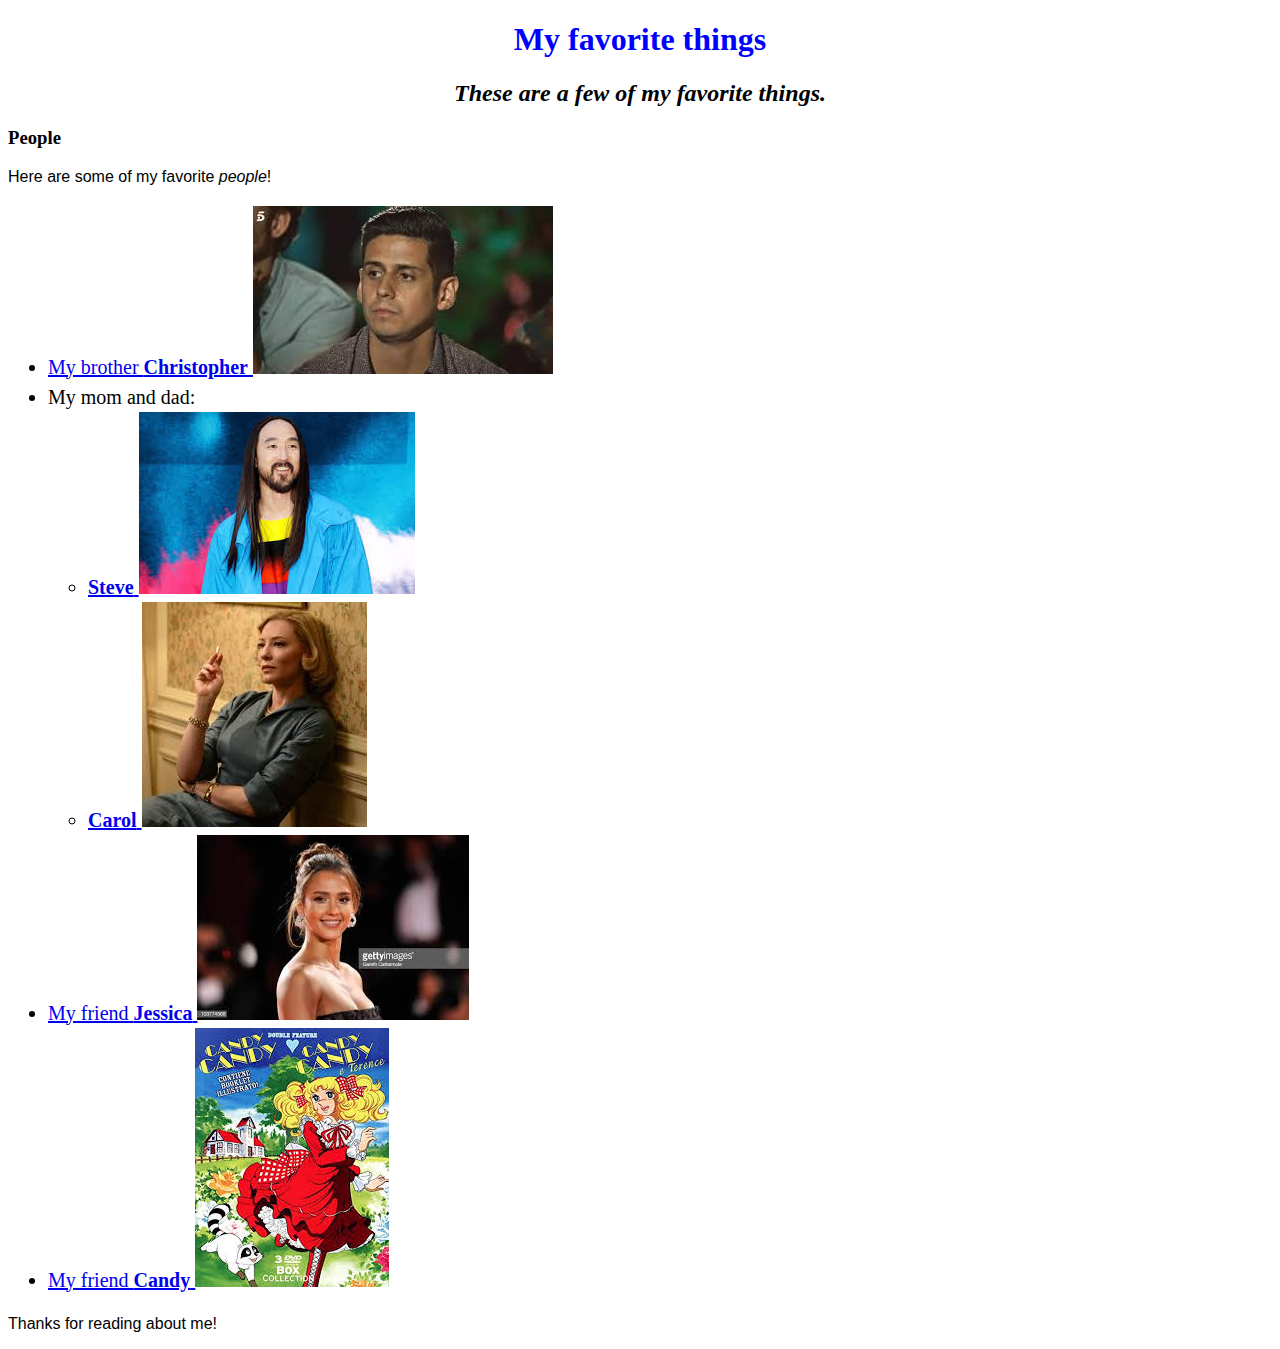
<file: index.html>
<!DOCTYPE html>
<html lang="en">
<head>
    <title>Michael's favorite things</title>
    <link href="css/styles.css" rel="stylesheet" type="text/css">
</head>
<body>
<h1>My favorite things</h1>
<h2>These are a few of my favorite things.</h2>

<h3>People</h3>
<p>Here are some of my favorite <em>people</em>!</p>
<ul>
    <li>
        <a href="http://www.example.com/christopher.html">
            My brother <strong>Christopher</strong>
            <img src="img/christopher.jpg" alt="A photo of Christopher.">
        </a>
    </li>
    <li>
        My mom and dad:
        <ul>
            <li>
                <a href="http://www.example.com/steve.html">
                    <strong>Steve</strong>
                    <img src="img/steve.jpg" alt="A photo of Steve.">
                </a>
            </li>
            <li>
                <a href="http://www.example.com/carol.html">
                    <strong>Carol</strong>
                    <img src="img/carol.jpg" alt="A photo of Carol.">
                </a>
            </li>
        </ul>
    </li>
    <li>
        <a href="http://www.example.com/jessica.html">
            My friend <strong>Jessica</strong>
            <img src="img/jessica.jpg" alt="A photo of Jessica.">
        </a>
    </li>
    <li>
        <a href="http://www.example.com/candy.html">
            My friend <strong>Candy</strong>
            <img src="img/candy.jpg" alt="A photo of Candy.">
        </a>
    </li>
</ul>

<p>Thanks for reading about me!</p>
</body>
</html>
</file>
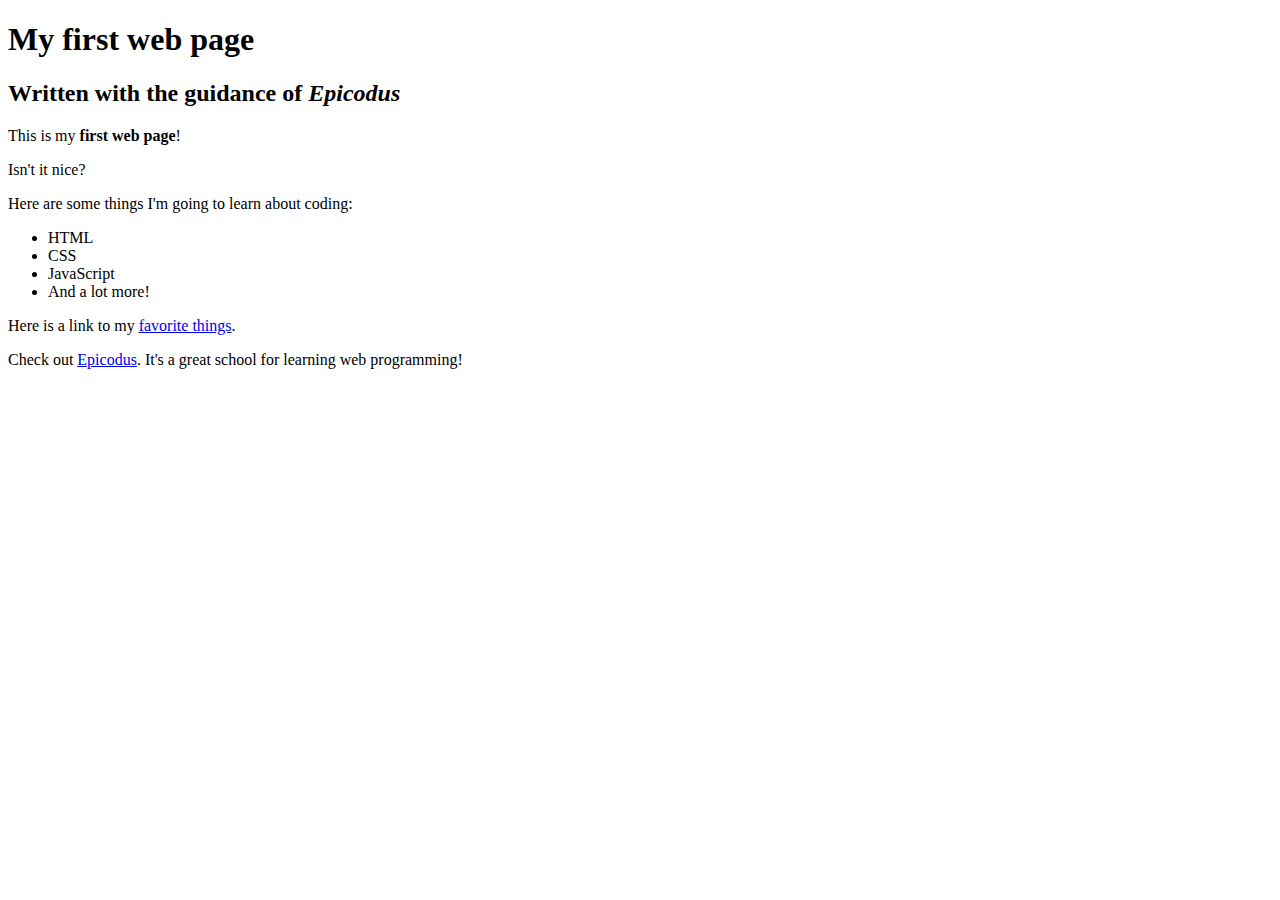
<file: my-first-webpage.html>
<!DOCTYPE html>
<html>
<head>
    <title>Web page #1</title>
</head>
<body>

<!-- header -->
<h1>My first web page</h1>
<h2>Written with the guidance of <em>Epicodus</em></h2>
<!-- parrafos -->
<p>This is my <strong>first web page</strong>!</p>
<p>Isn't it nice?</p>
<!-- lista no ordenada -->
<p>Here are some things I'm going to learn about coding:</p>
<ul>
    <li>HTML</li>
    <li>CSS</li>
    <li>JavaScript</li>
    <li>And a lot more!</li>
</ul>
<p>Here is a link to my <a href="favorite-things.html">favorite things</a>.</p>
<p>Check out <a href="http://www.epicodus.com/">Epicodus</a>. It's a great school for learning web programming!</p>
</body>
</html>
</file>
<file: css/styles.css>
/* css rule */
/* h1 = selector */
h1 {
    /* propiedad:valor */
    color: #00f; /* blue, #00f, #0000ff */
    text-align: center;
}

h2 {
    font-style: italic;
    text-align: center;
}
p {
    font-family: sans-serif;
}
ul {
    font-size:20px;
    line-height: 30px;
}
</file>
